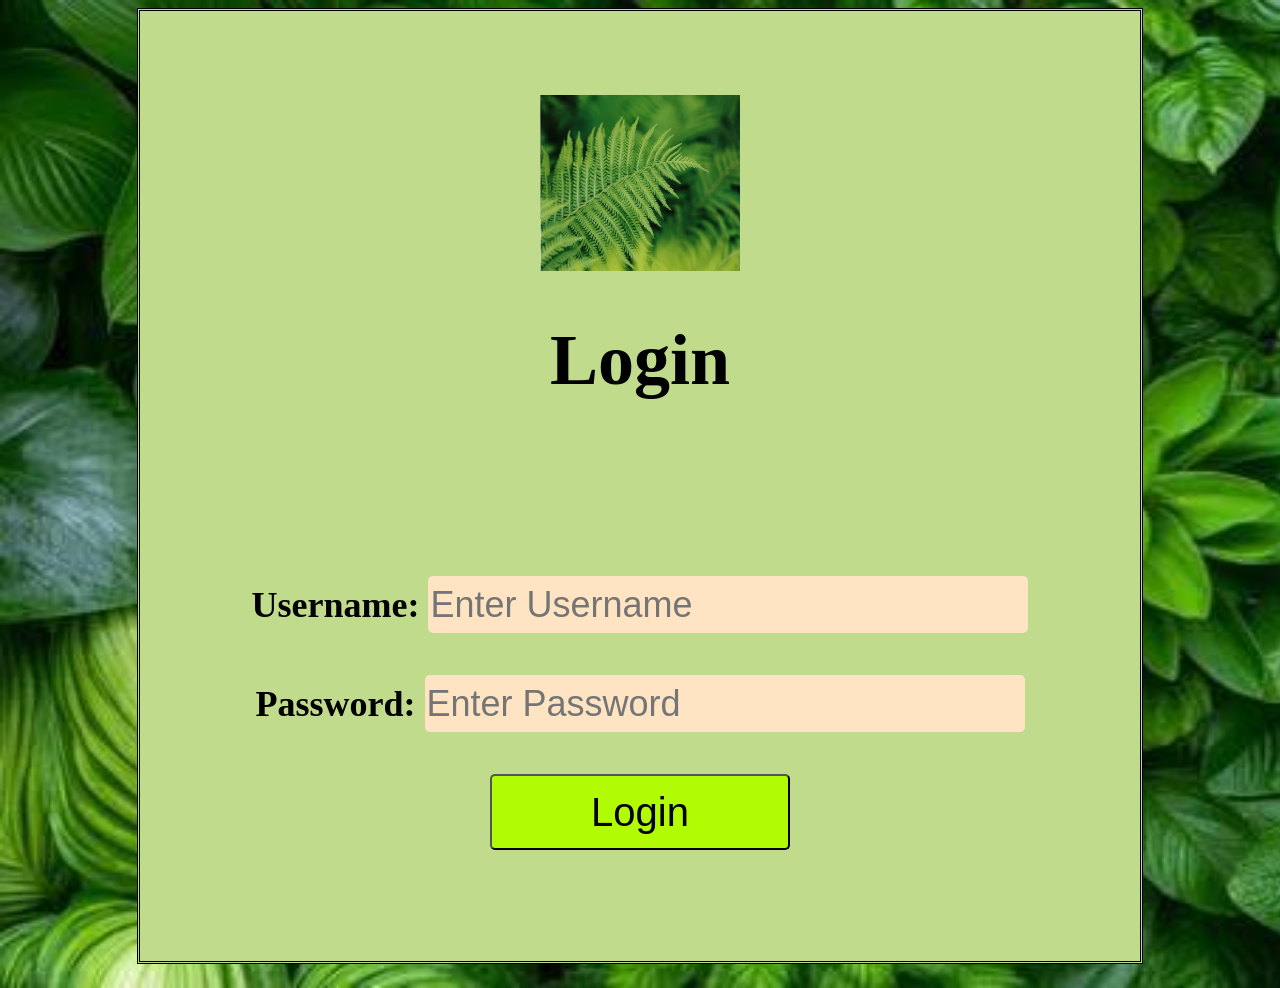
<file: index.html>
<html>
    <head>
        
        <link rel="stylesheet" href="Login.css">
        <title>Login</title>
        <script>
            function checkLogin(event) {
                event.preventDefault(); // Stop the form from submitting normally
    
                // Define your static username and password here
                const correctUser = "Dak123";
                const correctPass = "pass";
    
                const userInput = document.getElementById("username").value;
                const passInput = document.getElementById("password").value;
    
                if (userInput === correctUser && passInput === correctPass) {
                    // Redirect to another page upon success
                    window.location.href = "Homepage.html"; 
                } else {
                    document.getElementById("error-msg").textContent = "Invalid username or password!";
                }
            }
        </script>
    </head>
    <body>
        <form onsubmit="checkLogin(event)">
        <div class="Log">
            <br>
            <br>
            <img src="fern.jpg" width="20%";>
            <h1 class="in">Login</h1>
            <br>
            <br>
            <br>
            <label for="username"><b>Username:</b></label>
    <input type="text" id="username" placeholder="Enter Username" required>
    <br>
    <br>
    <label for="psw"><b>Password:</b></label>
    <input type="password" id="password" placeholder="Enter Password" required>
    <br>
    <br>
    <button type="submit">Login</button>

        </div>
        </form> 
    </body>
</html>
</file>
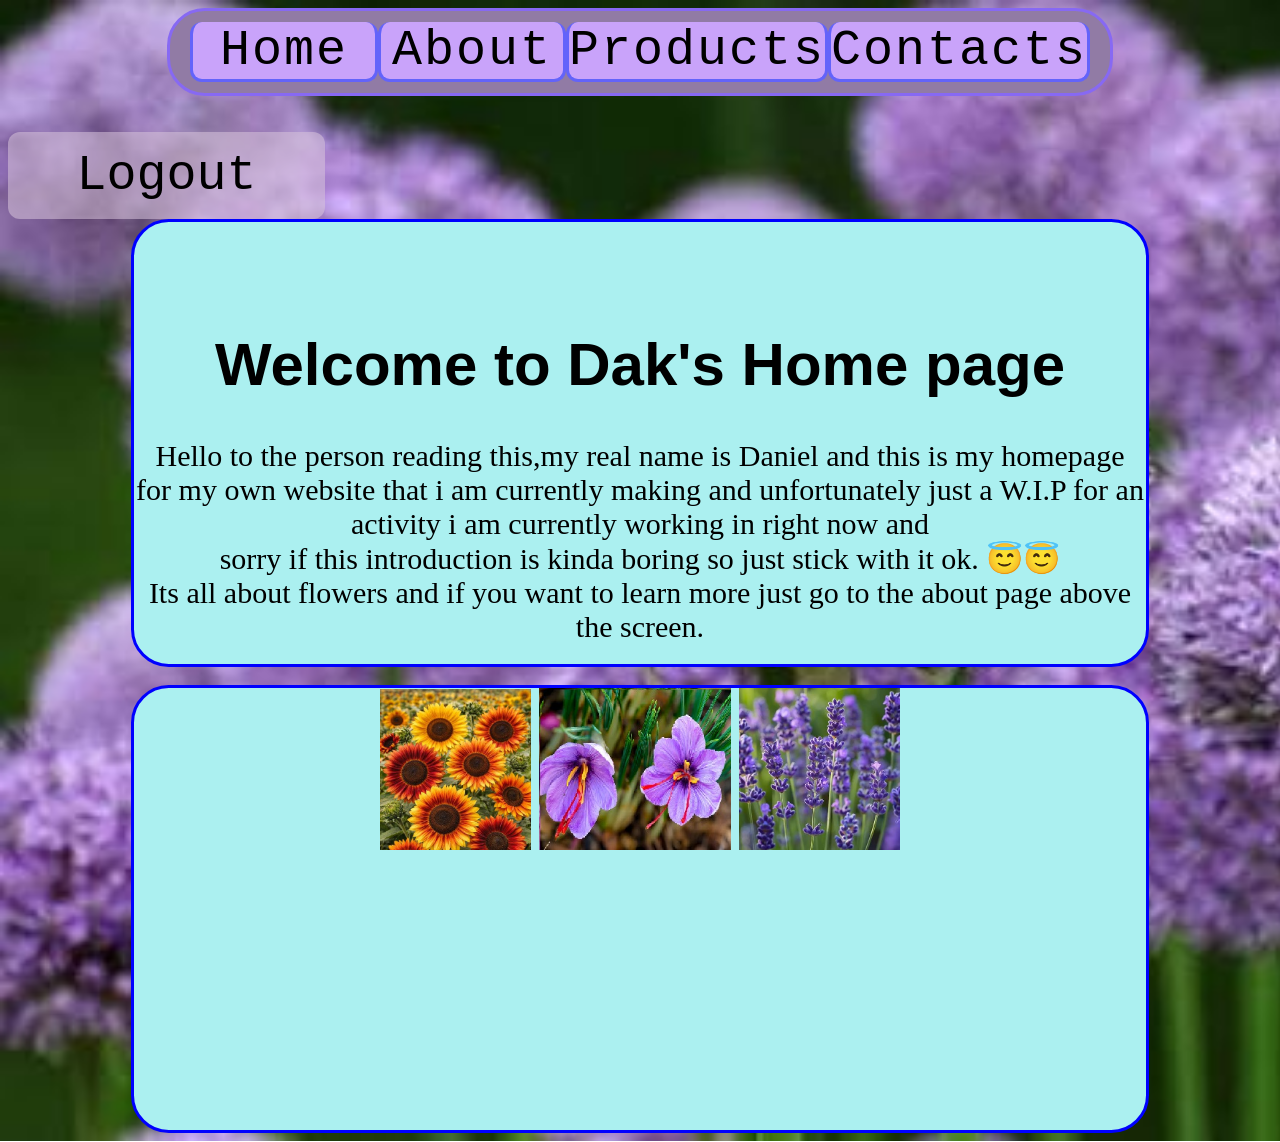
<file: Homepage.html>
<html>
    <head>
        <link rel="stylesheet" href="Home.css">
        <title>Home</title>
    </head>
    <body>
         <nav>
            
                <td><a href="Homepage.html">Home</a></td>
                <td><a href="About.html">About</a></td>
                <td><a href="Product.html">Products</a></td>
                <td><a href="Contact.html">Contacts </a></td>
            
        </nav>
        <br>
        <br> <a href="index.html" class="lo">Logout</a>
        <div class="intro">
            <br>
            <br>
            <h1>Welcome to Dak's Home page</h1>
            <p>Hello to the person reading this,my real name is Daniel and this is my homepage for my
                own website that i am currently making and unfortunately just a W.I.P for an activity 
                i am currently working in right now and <br>sorry if this introduction is kinda boring so just stick with it ok. 😇😇
                <br> Its all about flowers and if you want to learn more just go to the about page above the screen.
            </p>
        </div>
        <br>
        <div class="intro">
            <img src="sunf.jpg" width="15%">
            <img src="saffron.jpg" width="19%">
            <img src="lavender.jpg" width="16%">
        </div>
        
    </body>
</html>
</file>
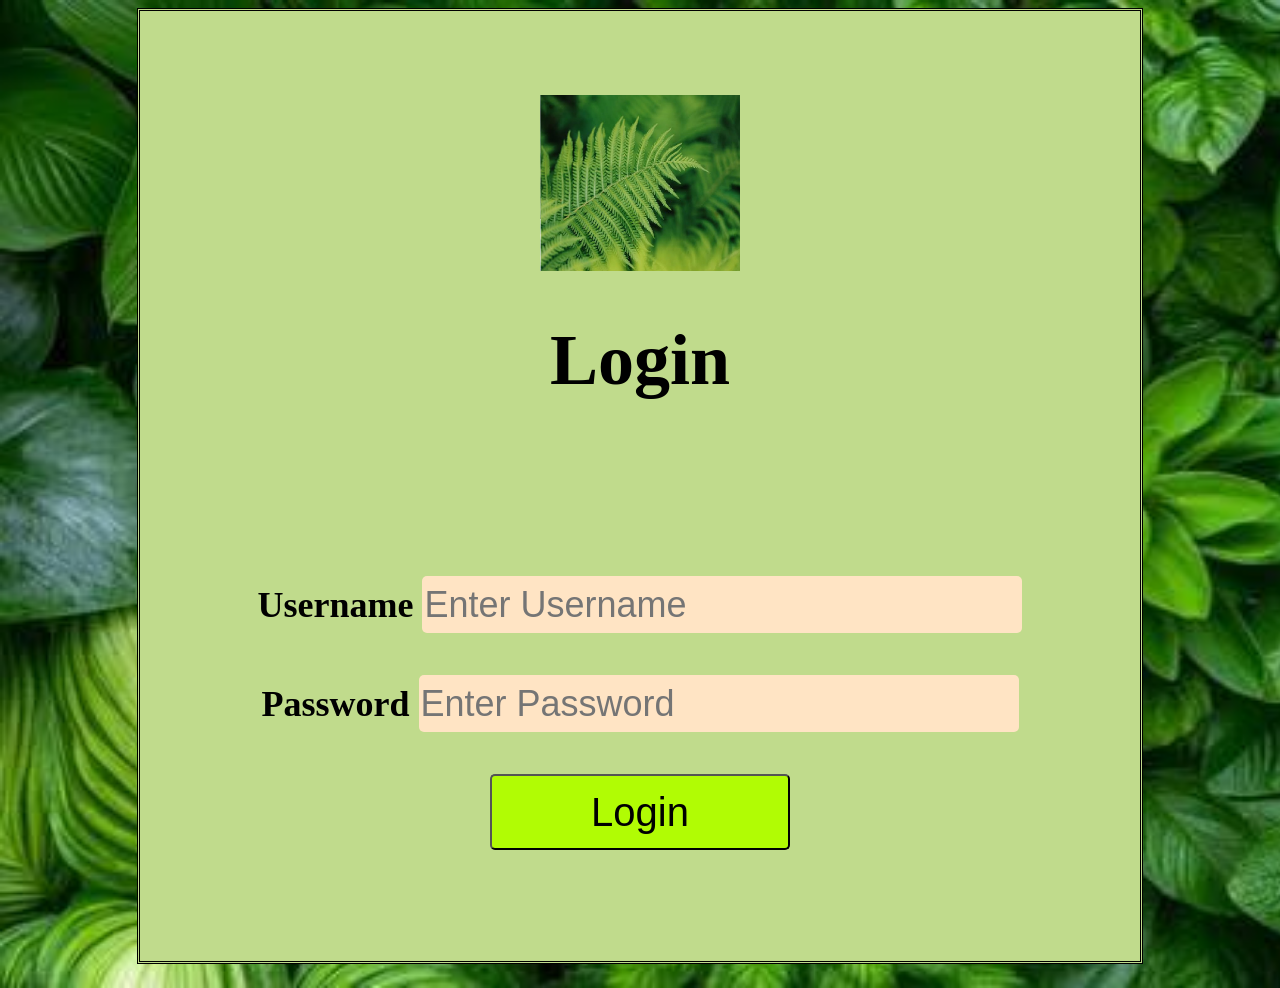
<file: Login.html>
<html>
    <head>
        
        <link rel="stylesheet" href="Login.css">
        <title>Login</title>
    </head>
    <body>
        <form action="Homepage.html" method="POST"> 
        <div class="Log">
            <br>
            <br>
            <img src="fern.jpg" width="20%">
            <h1 class="in">Login</h1>
            <br>
            <br>
            <br>
            <label for="uname"><b>Username</b></label>
    <input type="text" id="uname" placeholder="Enter Username" required>
    <br>
    <br>
    <label for="psw"><b>Password</b></label>
    <input type="password" id="Password" placeholder="Enter Password" required>
    <br>
    <br>
    <button type="submit">Login</button>

        </div>
        </form> 
    

    </body>
</html>
</file>
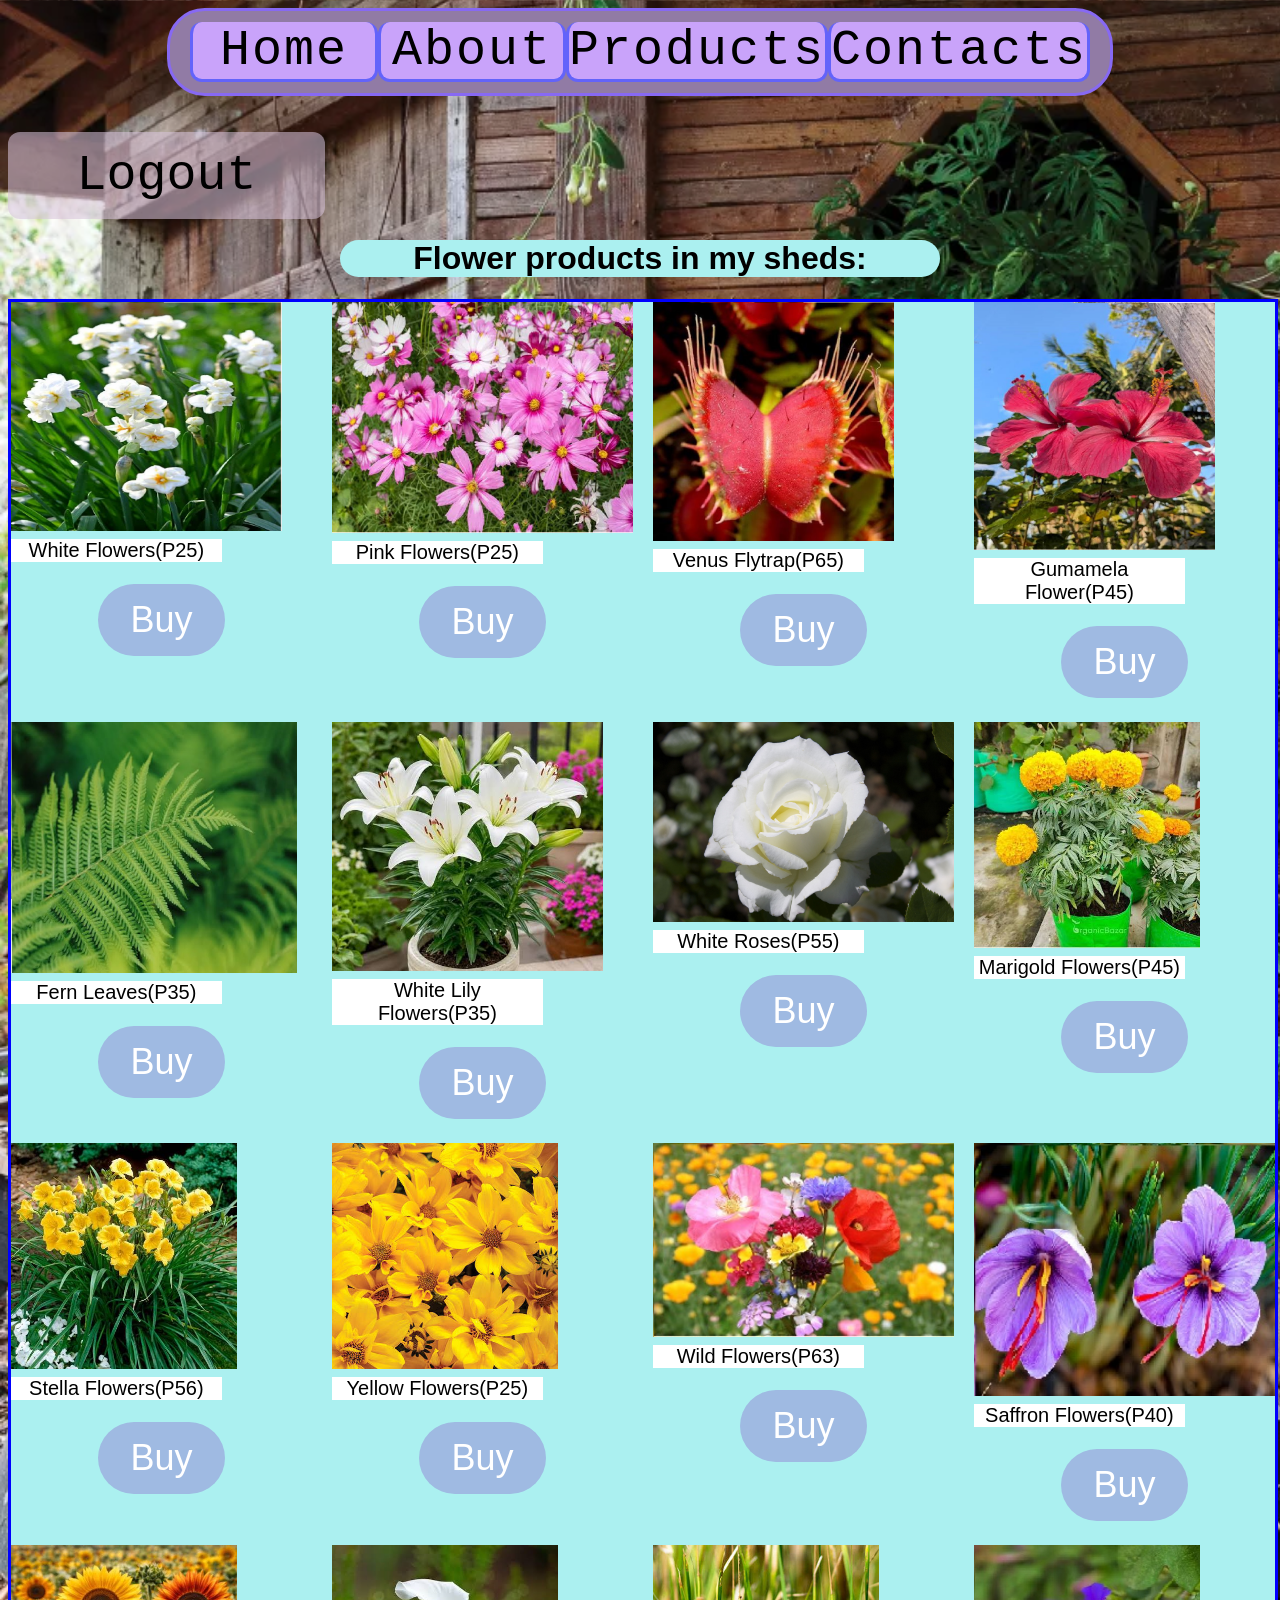
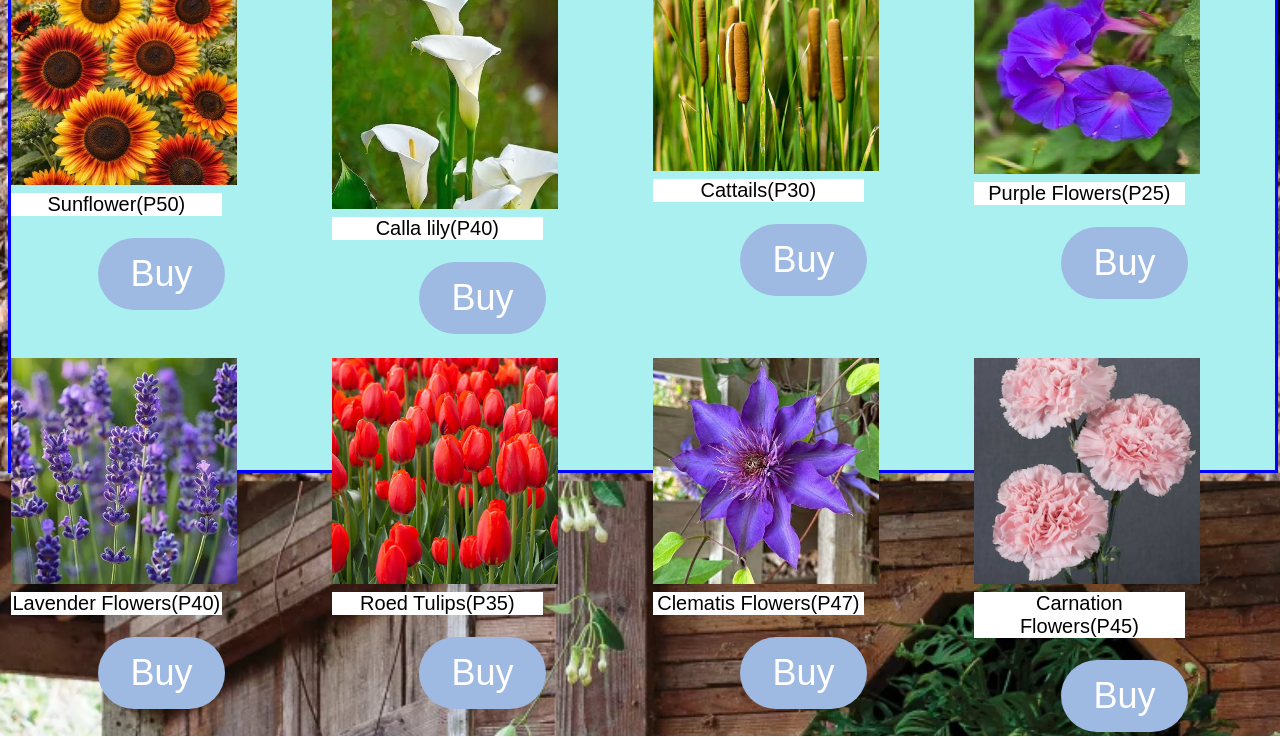
<file: Product.html>
<html>
    <head>
        <link rel="stylesheet" href="Product.css">
        <title>Product</title>
    </head>
    <body>
         <nav>
            
                <td><a href="Homepage.html">Home</a></td>
                <td><a href="About.html">About</a></td>
                <td><a href="Product.html">Products</a></td>
                <td><a href="Contact.html">Contacts </a></td>
            
        </nav>
        <br>
        <br> <a href="index.html" class="lo">Logout</a>
        <div style="text-align: center; background-color: rgb(171, 240, 240); border-radius: 1cm; width: 600; margin: auto;" >
            <h1>Flower products in my sheds:</h1>
        </div>
        <div class="intro">
          <figure><img src="white.jpeg" width="90%"><figcaption>White Flowers(P25)</figcaption><br><button>Buy</button></figure>
          <figure><img src="pink.jpeg" width="100%"><figcaption>Pink Flowers(P25)</figcaption><br><button>Buy</button></figure>
          <figure><img src="flytrap.jpeg" width="80%"><figcaption>Venus Flytrap(P65)</figcaption><br><button>Buy</button></figure>
          <figure><img src="guma.jpeg" width="80%"><figcaption>Gumamela Flower(P45)</figcaption><br><button>Buy</button></figure>
          <figure><img src="fern.jpg" width="95%"><figcaption>Fern Leaves(P35)</figcaption><br><button>Buy</button></figure>
          <figure><img src="whie lily.jpg" width="90%"><figcaption>White Lily Flowers(P35)</figcaption><br><button>Buy</button></figure>
          <figure><img src="wrose.jpg" width="100%"><figcaption>White Roses(P55)</figcaption><br><button>Buy</button></figure>
          <figure><img src="marigold.jpg" width="75%"><figcaption>Marigold Flowers(P45)</figcaption><br><button>Buy</button></figure>
          <figure><img src="stella.jpg" width="75%"><figcaption>Stella Flowers(P56)</figcaption><br><button>Buy</button></figure>
          <figure><img src="yflower.jpg" width="75%"><figcaption>Yellow Flowers(P25)</figcaption><br><button>Buy</button></figure>
          <figure><img src="wild.jpg" width="100%"><figcaption>Wild Flowers(P63)</figcaption><br><button>Buy</button></figure>
          <figure><img src="saffron.jpg" width="100%"><figcaption>Saffron Flowers(P40)</figcaption><br><button>Buy</button></figure>
          <figure><img src="sunf.jpg" width="75%"><figcaption>Sunflower(P50)</figcaption><br><button>Buy</button></figure>
          <figure><img src="calla lily.jpg" width="75%"><figcaption>Calla lily(P40)</figcaption><br><button>Buy</button></figure>
          <figure><img src="cattail.jpg" width="75%"><figcaption>Cattails(P30)</figcaption><br><button>Buy</button></figure>
          <figure><img src="pflower.jpg" width="75%"><figcaption>Purple Flowers(P25)</figcaption><br><button>Buy</button></figure>
          <figure><img src="lavender.jpg" width="75%"><figcaption>Lavender Flowers(P40)</figcaption><br><button>Buy</button></figure>
          <figure><img src="re tulip.jpg" width="75%"><figcaption>Roed Tulips(P35)</figcaption><br><button>Buy</button></figure>
          <figure><img src="clematis.jpg" width="75%"><figcaption>Clematis Flowers(P47)</figcaption><br><button>Buy</button></figure>
          <figure><img src="carnation flwoer.jpg" width="75%"><figcaption>Carnation Flowers(P45)</figcaption><br><button>Buy</button></figure>
        </div>
        
    </body>
</html>
</file>
<file: Login.css>
.log
{
    background-color:rgb(192, 219, 140);
    border-style:double;
    width: 1000px;
    height: 950px;
    text-align: center;
    background-size: cover;
    font-size: 36px;

}
body
{
    display: grid;
    place-items: center;
}
button
{
    width: 100px;
    align-items: center;
    border-radius: 5px;
    background-color: rgb(177, 252, 4);
    width: 30%;
    height: 8%;
    font-family: Verdana, Geneva, Tahoma, sans-serif;
    cursor:pointer;
    font-size: 40px;
}   
html
{
background-image: url(green.jpeg);
background-size: cover;
}
    input {
        border-radius: 5px;
        width: 60%;
        border:50px;
        height: 6%; 
        font-family:Arial, Helvetica, sans-serif;
        background-color: bisque;
        border-style: hidden;
        font-size: 36px;
    }
</file>
<file: Home.css>
nav
{
    margin: auto;
    word-spacing: 50px;
    letter-spacing: 2px;
    text-align: center;
    background-color: rgb(145, 123, 165);
    height: 7%;
    width: 900;
    border-radius: 1cm;
    border-style: solid;
    border-color: rgb(135, 105, 243);
    justify-content: space-between;
    align-items: center;
    display: flex;
    padding: 10px 20px;
}
.intro
{
    text-align: center;
    background-color: rgb(171, 240, 240);
    width:80%;
    height:50%;
    margin: auto;
    font-family: 'Times New Roman', Times, serif;
    font-size: 30px;
    border: 1000;
    border-radius: 1cm;
    border-color: blue;  
    border-style:solid;
}
.intro2 {
    text-align: center;
    background-color: rgb(171, 240, 240);
    width:70%;
    height:20%;
    margin: auto;
    font-family: 'Times New Roman', Times, serif;
    font-size: 15px;
    border: 1000;
    border-radius: 1cm;
    border-color: blue;  
    border-style:solid;
}
.lo
{
    border-style: inset;
    width:20%;
    margin:auto;
    background-color: rgba(215, 196, 219, 0.555);
  border: none;
  color: rgb(0, 0, 0);
  padding: 15px 32px;   
  text-align: center;
  text-decoration: none;
  display: inline-block;   
  cursor: pointer;
}
html
{
    background-image: url(f1.jpg);
    background-size: cover;
}
h1
{
    font-family: 'Trebuchet MS', 'Lucida Sans Unicode', 'Lucida Grande', 'Lucida Sans', Arial, sans-serif;
}
a {
    background-color: rgb(201, 163, 250);
    border-radius: 12px;
    font-size: 50px;
    text-decoration: none;
    border-style:solid ;
    border-color: rgb(99, 99, 250);
    color: black;
    font-family: monospace;
    width: 35%;
    margin: auto;
    border-top: 2px;
    
}
a :hover {
    transition: 450ms;
    background-color: green;
}
</file>
<file: Product.css>
nav
{
    margin: auto;
    word-spacing: 50px;
    letter-spacing: 2px;
    text-align: center;
    background-color: rgb(145, 123, 165);
    height: 7%;
    width: 900;
    border-radius: 1cm;
    border-style: solid;
    border-color: rgb(135, 105, 243);
    justify-content: space-between;
    align-items: center;
    display: flex;
    padding: 10px 20px;


}
.intro
{
    text-align: center;
    border-style:solid;
    background-color: rgb(171, 240, 240);
    width: 100%;
    height: 200%;
    margin: auto;
    display: flex;
    flex-wrap: wrap;
    gap: 20px;
    justify-content: center;
    border-color: blue;
}
html
{
    background-image: url(shed.jpeg);
    background-size: cover;
}
h1
{
    font-family: 'Trebuchet MS', 'Lucida Sans Unicode', 'Lucida Grande', 'Lucida Sans', Arial, sans-serif;
}

figcaption
{
    background-color: white;
}
.intro figure
{
    margin: 0;
    flex: 1 1 250px;
    max-width: 350px;
    text-align: center;
}
.intro img
{display: block;}

.intro figcaption
{
        font-size: 20px;
        margin-top: 8px;
        background-color: white;
        font-family: Impact, Haettenschweiler, 'Arial Narrow Bold', sans-serif;
        width: 70%;

}
button
{
    background-color: rgb(159, 186, 226);
     border: none;
  color: white;
  padding: 15px 32px;
  text-align: center;
  text-decoration: none;
  display: inline-block;
  margin: 4px 2px;
  cursor: pointer;
  border-radius: 1cm;
  font-size: 36px;
}
button:hover {
    transition: 450ms;
    background-color: blue;
}
.lo
{
    border-style: inset;
    width:20%;
    margin:auto;
    background-color: rgba(215, 196, 219, 0.555);
  border: none;
  color: rgb(0, 0, 0);
  padding: 15px 32px;   
  text-align: center;
  text-decoration: none;
  display: inline-block;   
  cursor: pointer;
}
a {
    background-color: rgb(201, 163, 250);
    border-radius: 12px;
    font-size: 50px;
    text-decoration: none;
    border-style:solid ;
    border-color: rgb(99, 99, 250);
    color: black;
    font-family: monospace;
    width: 35%;
    margin: auto;
    border-top: 2px;
}
a :hover {
    transition: 450ms;
    background-color: green;
}
</file>
